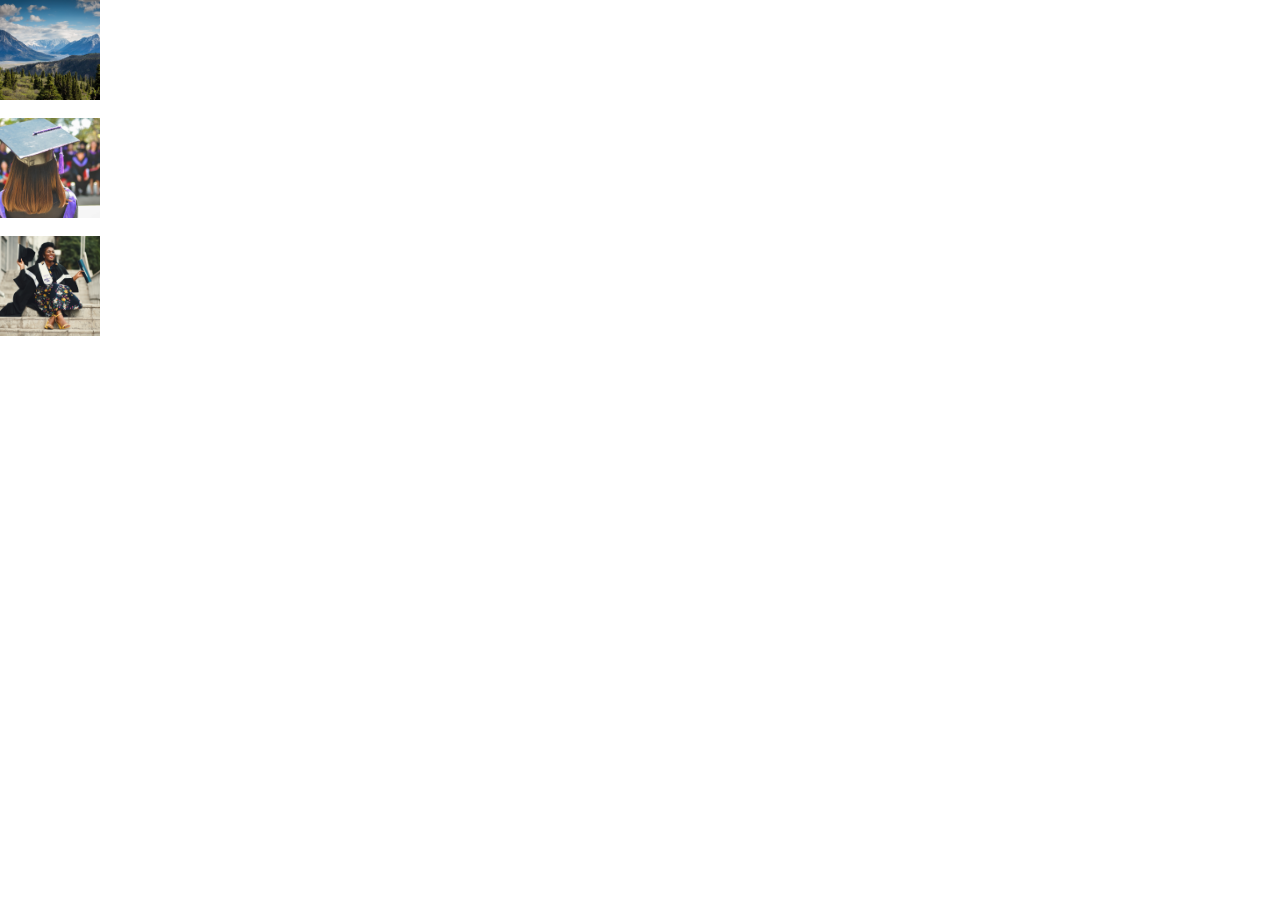
<file: index.html>
<!DOCTYPE html>
<html lang="en">

<head>
    <meta charset="UTF-8">
    <meta http-equiv="X-UA-Compatible" content="IE=edge">
    <meta name="viewport" content="width=device-width, initial-scale=1.0">
    <title>How to add CSS</title>
    <link rel="stylesheet" href="./external.css">
</head>

<body>
    <div class="bg-1">

    </div> <br>

    <div class="bg-2">

    </div> <br>
    <div class="bg-3">
    </div>


</body>

</html>
</file>
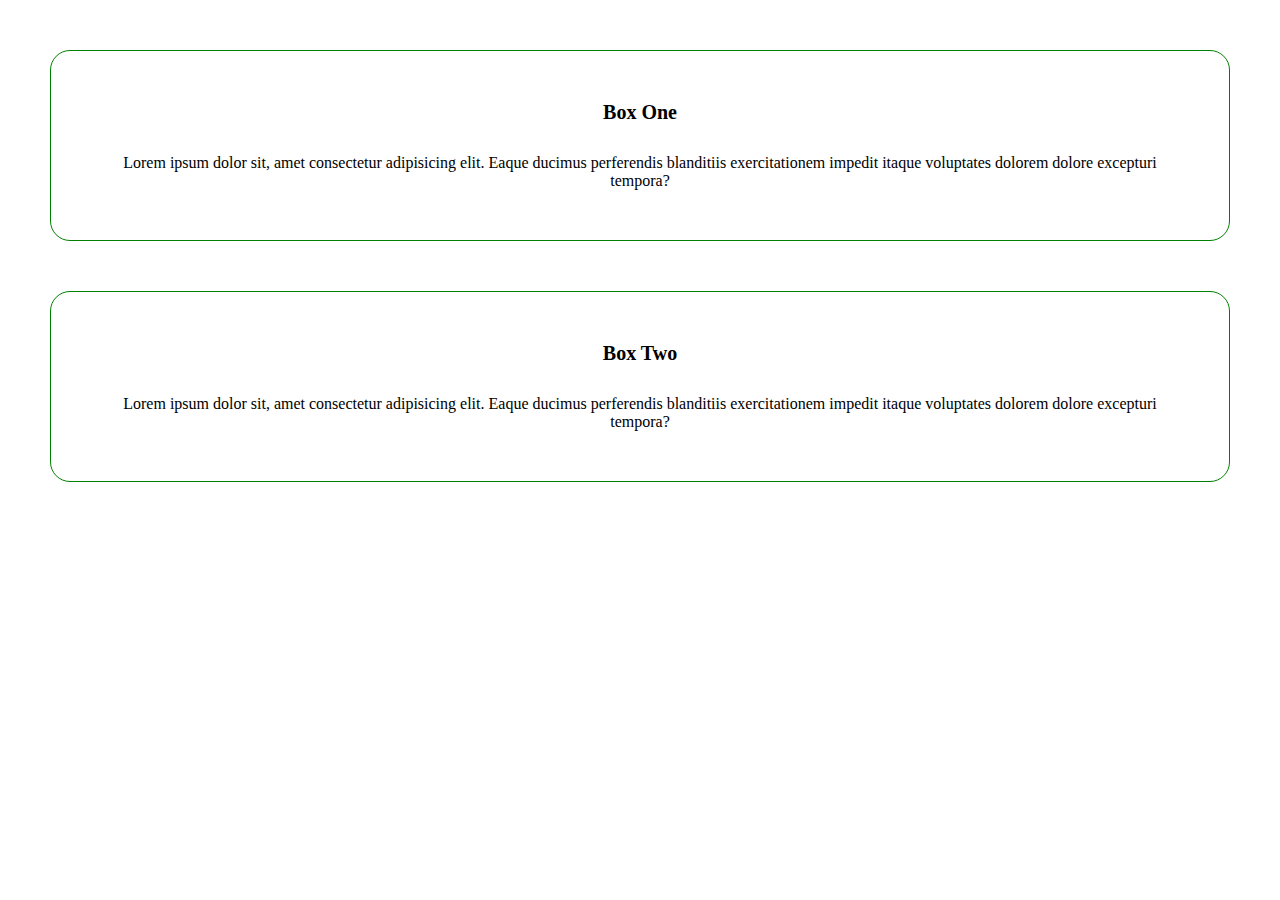
<file: box.html>
<!DOCTYPE html>
<html lang="en">
<head>
    <meta charset="UTF-8">
    <meta http-equiv="X-UA-Compatible" content="IE=edge">
    <meta name="viewport" content="width=device-width, initial-scale=1.0">
    <link rel="stylesheet" href="./box.css">
    <title>Box Sizing</title>
</head>
<body>
    <div class="box">
        <h3>Box One</h3>
        <p>Lorem ipsum dolor sit, amet consectetur adipisicing elit. Eaque ducimus perferendis blanditiis exercitationem impedit itaque voluptates dolorem dolore excepturi tempora?</p>
    </div>
    <div class="box">
        <h3>Box Two</h3>
        <p>Lorem ipsum dolor sit, amet consectetur adipisicing elit. Eaque ducimus perferendis blanditiis exercitationem impedit itaque voluptates dolorem dolore excepturi tempora?</p>
    </div>
    
    
</body>
</html>
</file>
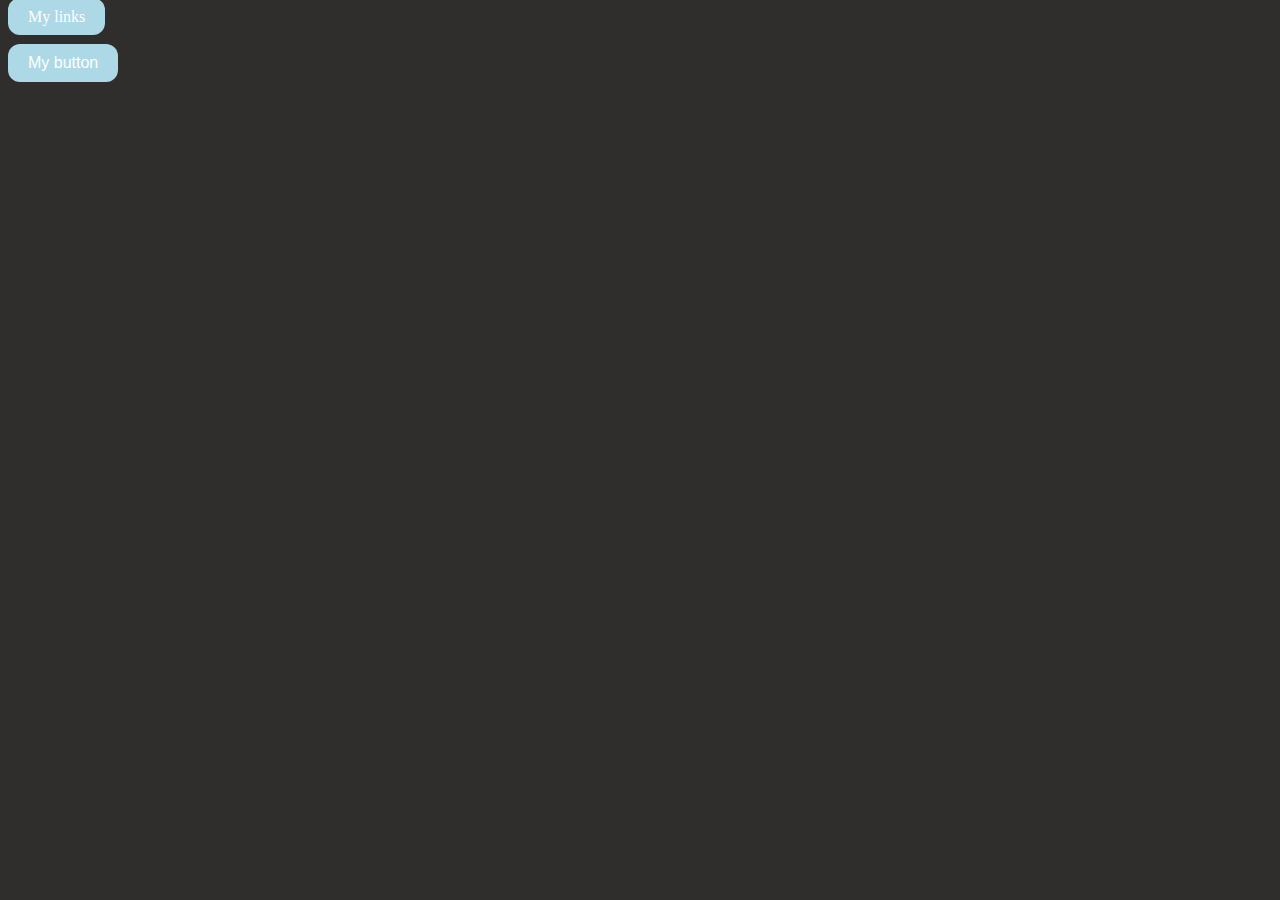
<file: link.html>
<!DOCTYPE html>
<html lang="en">
<head>
    <meta charset="UTF-8">
    <meta http-equiv="X-UA-Compatible" content="IE=edge">
    <meta name="viewport" content="width=device-width, initial-scale=1.0">
    <title>Links in Html</title>
    <link rel="stylesheet" href="./link.css">
</head>
<body>
    <a href="" class="btn">My links</a>
    <br>
    <br>
    <button class="btn">My button</button>
    
</body>
</html>
</file>
<file: external.css>
@import url('https://fonts.googleapis.com/css2?family=Poppins:wght@300;400;500;600;700&display=swap');

*{
 margin: 0;
 padding: 0;
 box-sizing: border-box;
}

.bg-1{
    width: 100px;
    height:100px;
    color: black;
    background: url(./cloudy.jpg) no-repeat center center/cover;
}
.bg-2{
    width: 100px;
    height: 100px;
    color: black;
    background:url(./Graduates.jpg) no-repeat center center/cover;
}

.bg-3{
    width: 100px;
    height: 100px;
    color: black;
    background: url(./Graduate_picture.jpg) no-repeat center center/cover;
}
</file>
<file: box.css>
*{
    margin: 0;
    padding: 0;
}

.box{
    border: 1px solid green;
    margin: 50px;
    padding: 50px;
    text-align: center;
    border-radius: 20px;
    
}
.box p{
    padding-top: 30px;
 
}
.box h3{
   font-weight: 600;
   font-size: 20px;

}
</file>
<file: link.css>
body{
    background: rgb(48, 45, 45);
}
a{
    color: black;
    text-decoration: none;
}
a:hover{
    color: red;
}

.btn{
    background: lightblue;
   color: white;
   border: none;
   font-size: 16px;
   padding:10px 20px;
   border-radius: 12px;   
}
.btn:hover{
    color: lightblue;
    background: white;
}
</file>
